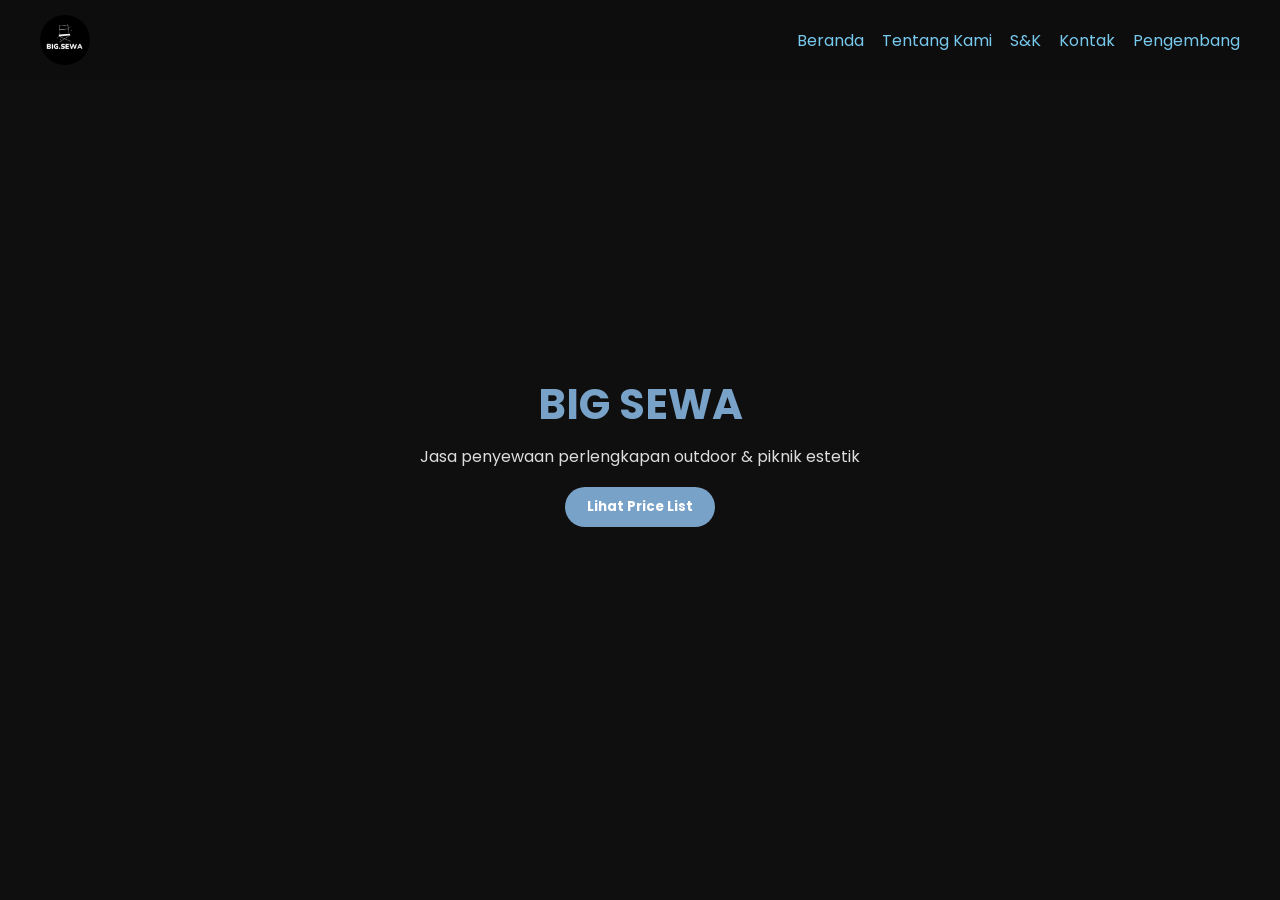
<file: bigsewa.html/index.html>
<!--FIIIIIIIIIOOOOONNNNNNNAAAAAAAA-->
<!DOCTYPE html>
<html lang="id">
<head>
  <meta charset="utf-8" />
<meta name="viewport" content="width=device-width, initial-scale=1.0, maximum-scale=1.0, user-scalable=no">
  <title>BIG SEWA - Persewaan Blitar</title>


  <!-- FONT GOOGLE -->
  <link href="https://fonts.googleapis.com/css2?family=Poppins:wght@300;400;600&family=Playfair+Display:wght@500;700&display=swap" rel="stylesheet">


  <!-- CSS -->
  <link rel="stylesheet" href="isi/inicss.css" />
</head>


<body>
  <header>
 <a href="#" class="logo">
  <img src="isi/logo.jpg" alt="Logo BIG SEWA">
</a>


    <nav>
      <ul class="navbar">
        <li><a href="#beranda" data-target="beranda">Beranda</a></li>
        <li><a href="#tentang" data-target="tentang">Tentang Kami</a></li>
        <li><a href="#syarat" data-target="syarat">S&K</a></li>
        <li><a href="#kontak" data-target="kontak">Kontak</a></li>
        <li><a href="#pengembang" data-target="pengembang">Pengembang</a></li>
      </ul>
    </nav>
  </header>


  <!-- BERANDA -->
<section id="beranda" class="active section">
  <div class="section-inner home-content">
    <h1>BIG SEWA</h1>
    <p>Jasa penyewaan perlengkapan outdoor & piknik estetik</p>
    <button class="btn-pink" id="lihat-price">Lihat Price List</button>
  </div>
</section>




  <!-- PRICE LIST (dengan tombol Tambah ke Keranjang) -->
<section id="price-list" class="section">
  <div class="price-scroll">
    <h2>Daftar Harga BIG SEWA</h2>
    <p class="subtext">
      BIG SEWA hadir untuk kamu yang ingin piknik estetik tanpa repot!<br>
      Perlengkapan lengkap dengan harga hemat dan layanan ramah hanya di Blitar.
    </p>


    <!-- Tombol Keranjang di dalam halaman Price List -->
    <div style="text-align:center; margin-top:20px;">
      <button id="cart-toggle-btn" class="btn-pink">🛒 Lihat Keranjang</button>
    </div>


    <!-- KERANJANG BELANJA (awalnya tersembunyi) -->
    <div id="cart-section" style="display:none; margin-top:40px;">
      <h2 style="text-align:center; color:#6ca9db;">🛍️ Keranjang Belanja</h2>
      <div id="cart-items" class="cart-container"></div>
      <h3 id="total-price" style="text-align:center; color:white; margin-top:10px;">Total: Rp0</h3>
      <div style="text-align:center; margin-top:20px;">
        <button id="whatsapp-btn" class="btn-pink">Kirim Pesanan via WhatsApp</button>
      </div>
    </div>


    <!-- Filter Menu -->
    <div class="filter-menu">
      <button class="filter-btn active" data-category="satuan">Satuan</button>
      <button class="filter-btn" data-category="asoy">Asoy Pack</button>
      <button class="filter-btn" data-category="uhuy">Uhuy Pack</button>
      <button class="filter-btn" data-category="lensa">Lensa Apexel</button>
    </div>


    <!-- ==================== PRODUK SATUAN ==================== -->
    <div class="price-container">
      <div class="price-card" data-category="satuan">
        <img src="isi/kursi-removebg-preview.png" alt="Kursi Lipat">
        <h3>Kursi Lipat</h3>
        <p>Rp8.000</p>
        <button class="btn-pink add-to-cart" data-name="Kursi Lipat" data-price="8000">Tambah ke Keranjang</button>
      </div>


      <div class="price-card" data-category="satuan">
        <img src="isi/meja-removebg-preview.png" alt="Meja Lipat">
        <h3>Meja Lipat</h3>
        <p>Rp8.000</p>
        <button class="btn-pink add-to-cart" data-name="Meja Lipat" data-price="8000">Tambah ke Keranjang</button>
      </div>


      <div class="price-card" data-category="satuan">
        <img src="isi/Tripod-removebg-preview (2).png" alt="Tripod">
        <h3>Tripod</h3>
        <p>Rp10.000</p>
        <button class="btn-pink add-to-cart" data-name="Tripod" data-price="10000">Tambah ke Keranjang</button>
      </div>


      <div class="price-card" data-category="satuan">
        <img src="isi/tikar.jpeg" alt="Tikar">
        <h3>Tikar</h3>
        <p>Rp8.000</p>
        <button class="btn-pink add-to-cart" data-name="Tikar" data-price="8000">Tambah ke Keranjang</button>
      </div>


      <div class="price-card" data-category="satuan">
        <img src="isi/kompor-removebg-preview.png" alt="Kompor">
        <h3>Kompor</h3>
        <p>Rp15.000</p>
        <button class="btn-pink add-to-cart" data-name="Kompor" data-price="15000">Tambah ke Keranjang</button>
      </div>


      <div class="price-card" data-category="satuan">
        <img src="isi/teflon_A-removebg-preview.png" alt="Teflon A">
        <h3>Teflon A</h3>
        <p>Rp8.000</p>
        <button class="btn-pink add-to-cart" data-name="Teflon A" data-price="8000">Tambah ke Keranjang</button>
      </div>


      <div class="price-card" data-category="satuan">
        <img src="isi/teflon B-removebg-preview.png" alt="Teflon B">
        <h3>Teflon B</h3>
        <p>Rp15.000</p>
        <button class="btn-pink add-to-cart" data-name="Teflon B" data-price="15000">Tambah ke Keranjang</button>
      </div>


      <div class="price-card" data-category="satuan">
        <img src="isi/gasss.png" alt="Gas Refill">
        <h3>Gas Refill</h3>
        <p>Rp8.000</p>
        <button class="btn-pink add-to-cart" data-name="Gas Refill" data-price="8000">Tambah ke Keranjang</button>
      </div>


      <div class="price-card" data-category="satuan">
        <img src="isi/Rotan-removebg-preview (1).png" alt="Keranjang Rotan">
        <h3>Keranjang Rotan</h3>
        <p>Rp8.000</p>
        <button class="btn-pink add-to-cart" data-name="Keranjang Rotan" data-price="8000">Tambah ke Keranjang</button>
      </div>


      <div class="price-card" data-category="satuan">
        <img src="isi/bunga-removebg-preview.png" alt="Bunga Kering">
        <h3>Bunga Kering</h3>
        <p>Rp5.000</p>
        <button class="btn-pink add-to-cart" data-name="Bunga Kering" data-price="5000">Tambah ke Keranjang</button>
      </div>
    </div>


    <!-- ==================== ASOY PACK ==================== -->
    <div class="price-container">
      <div class="price-card" data-category="asoy">
        <img src="isi/asoy1.jpg" alt="Asoy1">
        <h3>Asoy1</h3>
        <p>Rp22.000</p>
        <p>Isi: 2 Kursi Lipat + 1 Meja Lipat / Tripod</p>
        <button class="btn-pink add-to-cart" data-name="Asoy1" data-price="22000">Tambah ke Keranjang</button>
      </div>


      <div class="price-card" data-category="asoy">
        <img src="isi/asoy2.jpg" alt="Asoy2">
        <h3>Asoy2</h3>
        <p>Rp30.000</p>
        <p>Isi: 2 Kursi Lipat + 1 Meja Lipat + 1 Tripod</p>
        <button class="btn-pink add-to-cart" data-name="Asoy2" data-price="30000">Tambah ke Keranjang</button>
      </div>


      <div class="price-card" data-category="asoy">
        <img src="isi/asoy3.jpg" alt="Asoy3">
        <h3>Asoy3</h3>
        <p>Rp45.000</p>
        <p>Isi: 4 Kursi Lipat + 1 Meja Lipat + 1 Tripod</p>
        <button class="btn-pink add-to-cart" data-name="Asoy3" data-price="45000">Tambah ke Keranjang</button>
      </div>


      <div class="price-card" data-category="asoy">
        <img src="isi/asoy4.jpg" alt="Asoy4">
        <h3>Asoy4</h3>
        <p>Rp26.000</p>
        <p>Isi: 1 Kompor portable + 1 Teflon + 1 Gas Refill</p>
        <button class="btn-pink add-to-cart" data-name="Asoy4" data-price="26000">Tambah ke Keranjang</button>
      </div>


      <div class="price-card" data-category="asoy">
        <img src="isi/asoy55.jpg" alt="Asoy5">
        <h3>Asoy5</h3>
        <p>Rp35.000</p>
        <p>Isi: 1 Kompor portable + 1 Teflon + 1 Gas Refill + 1 Tripod</p>
        <button class="btn-pink add-to-cart" data-name="Asoy5" data-price="35000">Tambah ke Keranjang</button>
      </div>


      <div class="price-card" data-category="asoy">
        <img src="isi/asoy7.jpg" alt="Asoy6">
        <h3>Asoy6</h3>
        <p>Rp35.000</p>
        <p>Isi: 1 Tikar + 1 Bunga Kering + 1 Keranjang Rotan + 1 Tripod</p>
        <button class="btn-pink add-to-cart" data-name="Asoy6" data-price="35000">Tambah ke Keranjang</button>
      </div>


      <div class="price-card" data-category="asoy">
        <img src="isi/asoy5.jpg" alt="Asoy7">
        <h3>Asoy7</h3>
        <p>Rp45.000</p>
        <p>Isi: 1 Kompor portable + 1 Teflon + 1 Gas Refill + 1 Tikar 200x150 + 1 Tripod</p>
        <button class="btn-pink add-to-cart" data-name="Asoy7" data-price="45000">Tambah ke Keranjang</button>
      </div>
    </div>


    <!-- ==================== UHUY PACK ==================== -->
    <div class="price-container">
      <div class="price-card" data-category="uhuy">
        <img src="isi/uhuy1.jpg" alt="Uhuy1">
        <h3>Uhuy1</h3>
        <p>Rp15.000</p>
        <p>Isi: 1 Kursi Lipat + 1 Meja Lipat / Tripod</p>
        <button class="btn-pink add-to-cart" data-name="Uhuy1" data-price="15000">Tambah ke Keranjang</button>
      </div>


      <div class="price-card" data-category="uhuy">
        <img src="isi/uhuy2.jpg" alt="Uhuy2">
        <h3>Uhuy2</h3>
        <p>Rp13.000</p>
        <p>Isi: 1 Tikar + 1 Tripod</p>
        <button class="btn-pink add-to-cart" data-name="Uhuy2" data-price="13000">Tambah ke Keranjang</button>
      </div>
    </div>


    <!-- ==================== LENSA ==================== -->
    <div class="price-container">
      <div class="price-card" data-category="lensa">
        <img src="isi/lensa.jpg" alt="Lensa Apexell 18•25">
        <h3>Lensa Apexell 18•25</h3>
        <p>Rp15.000</p>
        <button class="btn-pink add-to-cart" data-name="Lensa Apexell 18•25" data-price="15000">Tambah ke Keranjang</button>
      </div>


      <div class="price-card" data-category="lensa">
        <img src="isi/lensa+tripod.jpg" alt="Lensa Apexell 18•25 + Tripod">
        <h3>Lensa Apexell 18•25 + Tripod</h3>
        <p>Rp20.000</p>
        <button class="btn-pink add-to-cart" data-name="Lensa + Tripod" data-price="20000">Tambah ke Keranjang</button>
      </div>
    </div>
  </div>
</section>




  <!-- TENTANG -->
<section id="tentang" class="section about-section fade-in">
  <div class="about-container">
    <div class="about-image">
      <img src="isi/tentangkami.jpg" alt="BIG SEWA Piknik Estetik">
    </div>
    <div class="about-content">
      <h2>✨ Tentang <span>BIG SEWA</span></h2>
      <p>
        <strong>BIG SEWA</strong> hadir untuk  kamu yang ingin piknik estetik tanpa repot!  
        Kami menyediakan berbagai perlengkapan seperti <strong>meja lipat</strong>, <strong>kursi lipat</strong>, <strong>grill set</strong>,
        hingga <strong>lensa Apexel</strong> untuk fotografi.  
      </p>
      <p>
        Dengan konsep <em>“Turn Moments into Memories”</em>, BIG SEWA membantu kamu menciptakan
        <strong>momen berkesan</strong> bersama orang tersayang.  
        Semua perlengkapan berkualitas, harga terjangkau, dan layanan ramah — khusus untuk kamu yang ada di <strong>Blitar</strong> 🌸
      </p>
    </div>
  </div>
</section>


<!--lIIIIIIIIIIISSSSSSSSSSSSSAAAAAAAAAAAAAAAAA-->
  <!-- S&K BIG.SEWA -->
<section id="syarat" class="section">
  <div class="section-inner">
    <h2>S&K BIG.SEWA</h2>
    <ul class="snk-list">
      <li>📌 Jaminan Kartu Identitas KTP / SIM / KK / KARTU PELAJAR AKTIF
        <br><small>(Tanpa jaminan identitas bisa menggunakan deposit uang seharga barang x2, tanpa identitas ada biaya charge)</small>
      </li>
      <li>🕐 Harga berdurasi 1x24 Jam</li>
      <li>⚠️ Kehilangan / Kerusakan tanggung jawab penyewa</li>
      <li>⏰ Overtime = 10K / Jam</li>
      <li>📅 Keep maksimal 3 hari sebelum sewa / DP 50%</li>
      <li>❌ Cancel = DP hangus</li>
      <li>⏳ Toleransi keterlambatan pengembalian 1 jam</li>
      <li>🏠 Take at Home</li>
      <li>💵 Pembayaran bisa via cash / TF (BRI, BCA, Dana, Ovo, Link Aja, Shopee)</li>
      <li>🎁 Khusus pembelian paket akan mendapatkan <strong>member card</strong></li>
    </ul>
  </div>
</section>




  <!-- KONTAK -->
<section id="kontak" class="section">
  <div class="section-inner">
    <h2>📍 Hubungi Kami</h2>
    <p class="subtext">Terhubung dengan kami lebih mudah melalui peta dan media sosial berikut.</p>


      <div class="contact-wrapper">
      <!-- MAP -->
      <div class="map-card">
        <iframe
          src="https://www.google.com/maps/embed?pb=!1m18!1m12!1m3!1d3950.848647630634!2d112.21128809999999!3d-8.0145395!2m3!1f0!2f0!3f0!3m2!1i1024!2i768!4f13.1!3m3!1m2!1s0x2e78f358f29d5e3b%3A0x2e293494d1782efd!2sHayybig%20manik%20manik!5e0!3m2!1sen!2sid!4v1762694650003!5m2!1sen!2sid"
          width="100%" height="300" style="border:0;" allowfullscreen="" loading="lazy" referrerpolicy="no-referrer-when-downgrade">
        </iframe>
      </div>


      <!-- SOCIAL LINKS -->
      <div class="contact-buttons">
        <a href="https://wa.me/6285745565042" target="_blank" class="contact-btn wa">
          <i class="fab fa-whatsapp"></i> Chat via WhatsApp
        </a>
        <a href="https://www.instagram.com/big.sewa" target="_blank" class="contact-btn ig">
          <i class="fab fa-instagram"></i> Lihat Instagram
        </a>
      </div>
    </div>
  </div>
</section>




 <!-- PENGEMBANG -->
<section id="pengembang" class="section">
  <div class="section-inner">
    <h2>👩‍💻 Tim Pengembang</h2>
    <p class="subtext">
      Kami adalah tim pengembang website BIG SEWA, terdiri dari dua pelajar SMKN 1 NGLEGOK.<br>
      Kami bersemangat menciptakan pengalaman online yang menarik dan fungsional untuk BIG SEWA.
    </p>


    <div class="developer-grid">
      <!-- Card 1 -->
      <div class="neon-card">
        <div class="card-content">
          <h3>🌀 Lisa Fitri<br>Oktafiana 🌀</h3>
          <p> 📍SMKN 1 NGLEGOK</p>
          <a
            href="https://lisafitrioktafiana.github.io/portofilio-Lisa/"
            target="_blank"
            class="neon-btn"
          >
            🔗 Lihat Portofolio
          </a>
        </div>
      </div>

      <!-- Card 2 -->
      <div class="neon-card">
        <div class="card-content">
          <h3>🌀 Fiona Surya Suci Ramadhani 🌀</h3>
          <p> 📍 SMKN 1 NGLEGOK</p>
          <a
            href="https://fionasurya.github.io/fiona/"
            target="_blank"
            class="neon-btn"
          >
            🔗 Lihat Portofolio
          </a>
        </div>
      </div>
    </div> <!-- end .developer-grid -->
  </div> <!-- end .section-inner -->
</section>






  <!-- JAVASCRIPT -->
<script src="isi/javascript.js"></script>


</body>
</html>
</file>
<file: bigsewa.html/isi/inicss.css>
/* ---------- Basic / layout ---------- */
* {
  margin: 0;
  padding: 0;
  box-sizing: border-box;
  font-family: 'Poppins', sans-serif;
}

html,
body {
  height: 100%;
  background: #0f0f0f;
  color: #fff;
  overflow: hidden; /* overall no page scroll */
}

header {
  background-color: rgba(0, 0, 0, 0.123); /* hitam transparan (0.6 = tingkat transparansi) */
  display: flex;
  justify-content: space-between;
  align-items: center;
  padding: 15px 40px;
  position: fixed;
  top: 0;
  left: 0;
  width: 100%;
  z-index: 1000;
  backdrop-filter: blur(2px); /* opsional: bikin efek kaca */
}

.logo img {
  width: 50px;             /* ukuran logo */
  height: 50px;            /* supaya proporsional */
  border-radius: 50%;      /* bikin bulat */
  object-fit: cover;       /* biar isi gambar pas di dalam lingkaran */}



.logo {
  color: #79a2c9;
  font-weight: 700;
  font-size: 20px;
}

.navbar {
  list-style: none;
  display: flex;
  gap: 18px;
}

.navbar a {
  color: #78c9ee;
  text-decoration: none;
  transition: color 0.2s;
}

.navbar a:hover {
  color: #79a2c9;
}

/*logo atas*/
.logo img {
  height: 50px; /* ubah ukuran sesuai kebutuhan */
  width: auto;
  object-fit: contain;
  vertical-align: middle;
}

.logo {
  display: flex;
  align-items: center;
}

/* ---------- Sections = single-screen slides ---------- */
section {
  display: none;
  height: 100vh;
  text-align: center;
}

section.active {
  display: flex;
  flex-direction: column;
  align-items: center;
  justify-content: center; /* ✅ ini bikin konten pas di tengah */
}


/* ---------- Hero / beranda ---------- */
.home-content h1 {
  font-size: 42px;
  color: #79a2c9;
  margin-bottom: 8px;
}

.home-content p {
  color: #ddd;
;
  margin-bottom: 18px;
}

/* ---------- Buttons ---------- */
.btn-pink,
.btn-sewa,
.btn-back {
  display: inline-block;
  background: #79a2c9;
  color: #fff;
  padding: 10px 22px;
  border-radius: 30px;
  text-decoration: none;
  font-weight: 700;
  border: none;
  cursor: pointer;
  transition: all 0.18s ease;
}

.btn-pink:hover,
.btn-sewa:hover,
.btn-back:hover {
  transform: scale(1.03);
  background: #79a2c9;
}

/* ---------- Price List Section ---------- */
.price-scroll {
  height: 100vh;
  overflow-y: auto;
  background: #0f0f0f; /* 🖤 hitam pekat agar selaras dengan tema utama */
  color: white; /* teks tetap terlihat jelas */
  padding: 60px 40px;
  text-align: center;
  animation: fadeIn 0.8s ease;
}
.price-scroll h2 {
  color: #79a2c9;
  font-size: 28px;
  margin-bottom: 6px;
}

.price-scroll .subtext {
  color: #ccc; /* ubah dikit biar kontras di background gelap */
  margin-bottom: 22px;
}

.price-container {
  display: grid;
  grid-template-columns: repeat(auto-fit, minmax(220px, 1fr));
  gap: 20px;
  max-width: 1100px;
  margin: 0 auto;
  margin-top: 20px;
  justify-content: center;
}

.cart-container {
  background: #111;
  color: white;
  border-radius: 20px;
  padding: 30px;
  max-width: 600px;
  margin: 40px auto;
  box-shadow: 0 0 15px rgba(74, 90, 163, 0.4);
}
.cart-item {
  display: flex;
  justify-content: space-between;
  align-items: center;
  margin: 12px 0;
  padding: 10px;
  background: #1a1a1a;
  border-radius: 10px;
}
.cart-summary {
  margin-top: 30px;
  text-align: center;
}
.btn-clear {
  background: #79a2c9;
  color: white;
  border: none;
  padding: 10px 20px;
  border-radius: 15px;
  cursor: pointer;
  margin-right: 10px;
}
.btn-clear:hover {
  background: #79a2c9;
}
.empty-cart {
  text-align: center;
  opacity: 0.8;
}

/* ---------- Kartu harga ---------- */
.price-card {
  background: #1e1e1e; /* abu gelap biar lembut dan elegan */
  border-radius: 16px;
  padding: 12px;
  box-shadow: 0 6px 18px rgba(98, 177, 223, 0.18);
  transition: all 0.22s;
}

.price-card:hover {
  transform: translateY(-5px);
  box-shadow: 0 8px 20px rgba(117, 167, 214, 0.3);
}

.price-card img {
  width: 100%;
  height: 200px;
  object-fit: cover;
  border-radius: 10px;
  margin-bottom: 10px;
}


.price-card h3 {
  color: #79a2c9;
  margin-bottom: 6px;
  font-size: 1.05rem;
}

.price-card p {
  color: #ddd;
  font-weight: 600;
}

/* ---------- Tombol kembali ---------- */
.btn-back {
  margin: 28px auto 0;
  display: block;
  background: #79a2c9;
  color: #fff;
  padding: 10px 20px;
  border-radius: 20px;
}


/* ---------- Fade animation ---------- */
.fade-in {
  animation: fadeIn 0.45s ease both;
}

@keyframes fadeIn {
  from {
    opacity: 0;
    transform: translateY(12px);
  }
  to {
    opacity: 1;
    transform: none;
  }
}

/* ---------- Gallery small ---------- */
.gallery {
  display: flex;
  gap: 12px;
  justify-content: center;
  margin-top: 12px;
}

.gallery img {
  width: 220px;
  height: 140px;
  object-fit: cover;
  border-radius: 8px;
}

/* ---------- Responsive tweak ---------- */
@media (max-width: 640px) {
  .navbar {
    gap: 10px;
    font-size: 14px;
  }

  .home-content h1 {
    font-size: 30px;
  }

  .price-card img {
    height: 120px;
  }

  .price-container {
    gap: 12px;
  }

  header {
    padding: 12px 16px;
  }
}

.filter-menu {
  margin-top: 20px;
  display: flex;
  justify-content: center;
  gap: 12px;
}

.filter-btn {
  padding: 8px 16px;
  background: #222;
  color: #79a2c9;
  border: none;
  border-radius: 12px;
  cursor: pointer;
  transition: 0.25s;
}

.filter-btn.active,
.filter-btn:hover {
  background: #79a2c9;
  color: #111;
}

/* === PENGEMBANG NEON CYBER STYLE === */
#pengembang {
  background: radial-gradient(circle at center, #0f1624, #0a0e17);
  padding: 120px 40px;
  color: #dce9ff;
  text-align: center;
}

#pengembang h2 {
  color: #79a2ff;
  font-size: 2em;
  text-shadow: 0 0 10px #79a2ff;
  margin-bottom: 10px;
}

#pengembang .subtext {
  color: #aaa;
  font-size: 0.95em;
  margin-bottom: 60px;
}

.developer-grid {
  display: flex;
  justify-content: center;
  gap: 40px;
  flex-wrap: wrap;
}

.neon-card {
  width: 280px;
  height: 200px;
  border-radius: 20px;
  background: rgba(255, 255, 255, 0.05);
  box-shadow: 0 0 25px rgba(121, 162, 255, 0.25);
  border: 1px solid rgba(121, 162, 255, 0.3);
  backdrop-filter: blur(8px);
  transition: all 0.4s ease;
  position: relative;
  overflow: hidden;
}

.neon-card::before {
  content: "";
  position: absolute;
  inset: 0;
  background: linear-gradient(135deg, #79a2ff 0%, #b08eff 100%);
  opacity: 0.15;
  z-index: 0;
}

.neon-card:hover {
  transform: translateY(-8px) scale(1.03);
  box-shadow: 0 0 40px rgba(121, 162, 255, 0.45);
}

.neon-card .card-content {
  position: relative;
  z-index: 1;
  padding: 30px 20px;
}

.neon-card h3 {
  color: #9bbdff;
  margin-bottom: 8px;
  font-weight: 600;
}

.neon-card p {
  color: #ccc;
  font-size: 0.9em;
  margin-bottom: 20px;
}

.neon-btn {
  display: inline-block;
  padding: 8px 18px;
  background: transparent;
  border: 1px solid #79a2ff;
  border-radius: 12px;
  color: #79a2ff;
  text-decoration: none;
  transition: all 0.3s ease;
  font-weight: 500;
}

.neon-btn:hover {
  background: #79a2ff;
  color: #0a0e17;
  box-shadow: 0 0 15px #79a2ff;
}


#contact-form input,
#contact-form textarea {
  width: 100%;
  padding: 12px;
  margin-bottom: 12px;
  border-radius: 12px;
  border: none;
  background: #1e1e1e;
  color: #fff;
}

#contact-form button {
  padding: 10px 20px;
  border: none;
  border-radius: 20px;
  background: #79a;
  color: #fff;
  cursor: pointer;
  transition: 0.3s;
}

#contact-form button:hover {
  background: #79a279;
}


/* ---------- ABOUT SECTION ---------- */
.about-section {
  background: #0f0f0f;
  color: #fff;
  padding: 80px 40px;
  animation: fadeIn 0.8s ease;
}

.about-container {
  display: flex;
  align-items: center;
  justify-content: center;
  flex-wrap: wrap;
  gap: 50px;
  max-width: 1100px;
  margin: 0 auto;
}

.about-image img {
  max-width: 100%;
  width: 340px;
  height: auto;
  border-radius: 20px;
  box-shadow: 0 8px 25px rgba(65, 140, 226, 0.25);
  transition: 0.3s ease;
}

.about-image img:hover {
  transform: scale(1.03);
  box-shadow: 0 10px 30px rgba(111, 183, 216, 0.35);
}

.about-content {
  flex: 1 1 420px;
}

.about-content h2 {
  font-size: 30px;
  color: #79a2c9;
  margin-bottom: 16px;
}

.about-content h2 span {
  color: #fff;
  text-shadow: 0 0 8px rgba(91, 132, 209, 0.5);
}

.about-content p {
  color: #ddd;
  line-height: 1.7;
  margin-bottom: 14px;
}

/* ---------- RESPONSIVE ---------- */
@media (max-width: 768px) {
  .about-container {
    flex-direction: column;
    text-align: center;
  }

  .about-image img {
    width: 100%;
    max-width: 360px;
  }

.cart-container {
  background: rgba(0, 0, 0, 0.5);
  border-radius: 12px;
  padding: 20px;
  color: white;
  max-width: 600px;
  margin: 20px auto;
}
}

/* === STYLE FIXED UNTUK S&K BIG.SEWA === */
#syarat {
  position: relative;
  min-height: 100vh;
  display: flex;
  justify-content: center;
  align-items: center; /* 🔹 dari 'center' → biar isi mulai agak ke bawah */
  background: rgba(15, 15, 15, 0.9);
  color: #fff;
  padding: 120px 20px 60px; /* 🔹 dari 160px → 120px (biar pas dengan tinggi navbar) */
  box-sizing: border-box;
}

#syarat {
  min-height: 100vh;        /* biar bisa lebih tinggi dari layar */
  padding: 100px 30px 60px; /* jarak atas 100px biar gak ketutup header */
  overflow-y: auto;          /* aktifkan scroll untuk bagian ini */
  box-sizing: border-box;
  text-align: left;
  line-height: 1.6;
}


#syarat .section-inner {
  width: 85%; /* 🔹 dari 90% → agak dipersempit */
  max-width: 700px; /* 🔹 dari 750px → lebih ramping */
  background: rgba(255, 255, 255, 0.05);
  border-radius: 20px;
  padding: 10px 5px; /* 🔹 dikurangi biar tinggi total kotak lebih kecil */
  box-shadow: 0 0 20px rgba(121, 162, 201, 0.2);
  backdrop-filter: blur(8px);
  text-align: center;
  animation: fadeIn 0.8s ease;
  margin-top: 30px; /* 🔹 tambahan jarak biar gak mentok toolbar */
}

#syarat h2 {
  color: #79a2c9;
  font-size: 26px; /* ✅ kecilin dikit biar gak “zoom” */
  margin-bottom: 20px;
  letter-spacing: 0.5px;
  position: relative;
}

#syarat h2::after {
  content: "";
  display: block;
  width: 60px;
  height: 3px;
  background: #79a2c9;
  margin: 8px auto 0;
  border-radius: 2px;
}

.snk-list {
  list-style: none;
  padding: 0;
  margin: 0;
  display: grid; /* 🔹 pakai grid biar bisa dua kolom */
  grid-template-columns: repeat(2, 1fr); /* 🔹 dua kolom seimbang */
  gap: 15px 20px; /* 🔹 jarak antar item (vertikal & horizontal) */
}

/* Responsif: kalau layar kecil (HP), jadi 1 kolom */
@media (max-width: 768px) {
  .snk-list {
    grid-template-columns: 1fr; /* 🔹 ubah ke satu kolom di layar kecil */
  }
}


.snk-list li {
  background: rgba(255, 255, 255, 0.06);
  border: 1px solid rgba(255, 255, 255, 0.12);
  border-radius: 12px;
  padding: 8px 12px; /* ✅ lebih kecil biar proporsional */
  font-size: 14px;
  line-height: 1.5;
  color: #e6e6e6;
  text-align: left;
  box-shadow: 0 0 8px rgba(121, 162, 201, 0.08);
  transition: all 0.25s ease;
}

.snk-list li:hover {
  transform: translateY(-2px);
  box-shadow: 0 0 15px rgba(121, 162, 201, 0.25);
  background: rgba(255, 255, 255, 0.08);
  border-color: #79a2c9;
}

.snk-list small {
  color: #aaa;
  font-size: 12px;
}

@media (max-width: 640px) {
  #syarat .section-inner {
    width: 95%;
    padding: 25px 16px;
  }

  #syarat h2 {
    font-size: 22px;
  }

  .snk-list li {
    font-size: 13px;
    padding: 10px;
  }
}



  /* === ANIMASI MASUK UNTUK SEMUA SLIDE === */
#beranda .section-inner,
#tentang .section-inner,
#syarat .section-inner,
#kontak .section-inner,
#pengembang .section-inner {
  animation: fadeIn 0.8s ease;
}


/* === KONTAK SECTION KEREN === */
#kontak {
  position: relative;
  min-height: 100vh;
  display: flex;
  justify-content: center;
  align-items: center;
  background: rgba(15, 15, 15, 0.9);
  color: #fff;
  padding: 160px 20px 80px;
  box-sizing: border-box;
}

#kontak .section-inner {
  width: 90%;
  max-width: 800px;
  background: rgba(255, 255, 255, 0.05);
  border-radius: 25px;
  padding: 40px 30px;
  text-align: center;
  backdrop-filter: blur(10px);
  box-shadow: 0 0 25px rgba(121, 162, 201, 0.25);
  animation: fadeInUp 0.8s ease;
}

#kontak h2 {
  color: #79a2c9;
  font-size: 28px;
  margin-bottom: 12px;
}

#kontak .subtext {
  color: #ddd;
  font-size: 15px;
  margin-bottom: 30px;
}

.contact-wrapper {
  display: flex;
  flex-direction: column;
  align-items: center;
  gap: 30px;
}

.map-card {
  width: 100%;
  border-radius: 18px;
  overflow: hidden;
  box-shadow: 0 0 20px rgba(121, 162, 201, 0.2);
  transition: transform 0.3s ease;
}
.map-card:hover {
  transform: scale(1.02);
}

.contact-buttons {
  display: flex;
  flex-wrap: wrap;
  justify-content: center;
  gap: 20px;
}

.contact-btn {
  display: flex;
  align-items: center;
  gap: 10px;
  padding: 12px 22px;
  border-radius: 40px;
  font-size: 16px;
  font-weight: 600;
  color: #fff;
  text-decoration: none;
  transition: all 0.3s ease;
  box-shadow: 0 0 12px rgba(121,162,201,0.3);
}

.contact-btn.wa {
  background: linear-gradient(135deg, #25D366, #128C7E);
}

.contact-btn.ig {
  background: linear-gradient(135deg, #E4405F, #C13584);
}

.contact-btn:hover {
  transform: translateY(-4px);
  box-shadow: 0 0 20px rgba(121,162,201,0.6);
  opacity: 0.9;
}

@keyframes fadeInUp {
  0% {
    opacity: 0;
    transform: translateY(25px);
  }
  100% {
    opacity: 1;
    transform: translateY(0);
  }
}

@media (max-width: 640px) {
  #kontak .section-inner {
    padding: 25px 20px;
  }

  .contact-btn {
    font-size: 14px;
    padding: 10px 18px;
  }
}

.cart-item {
  display: flex;
  justify-content: space-between;
  align-items: center;
  gap: 10px;
}

.cart-item .item-info {
  flex: 1;
}

.cart-item button {
  margin-left: auto; /* tombol geser ke kanan */
}
</file>
